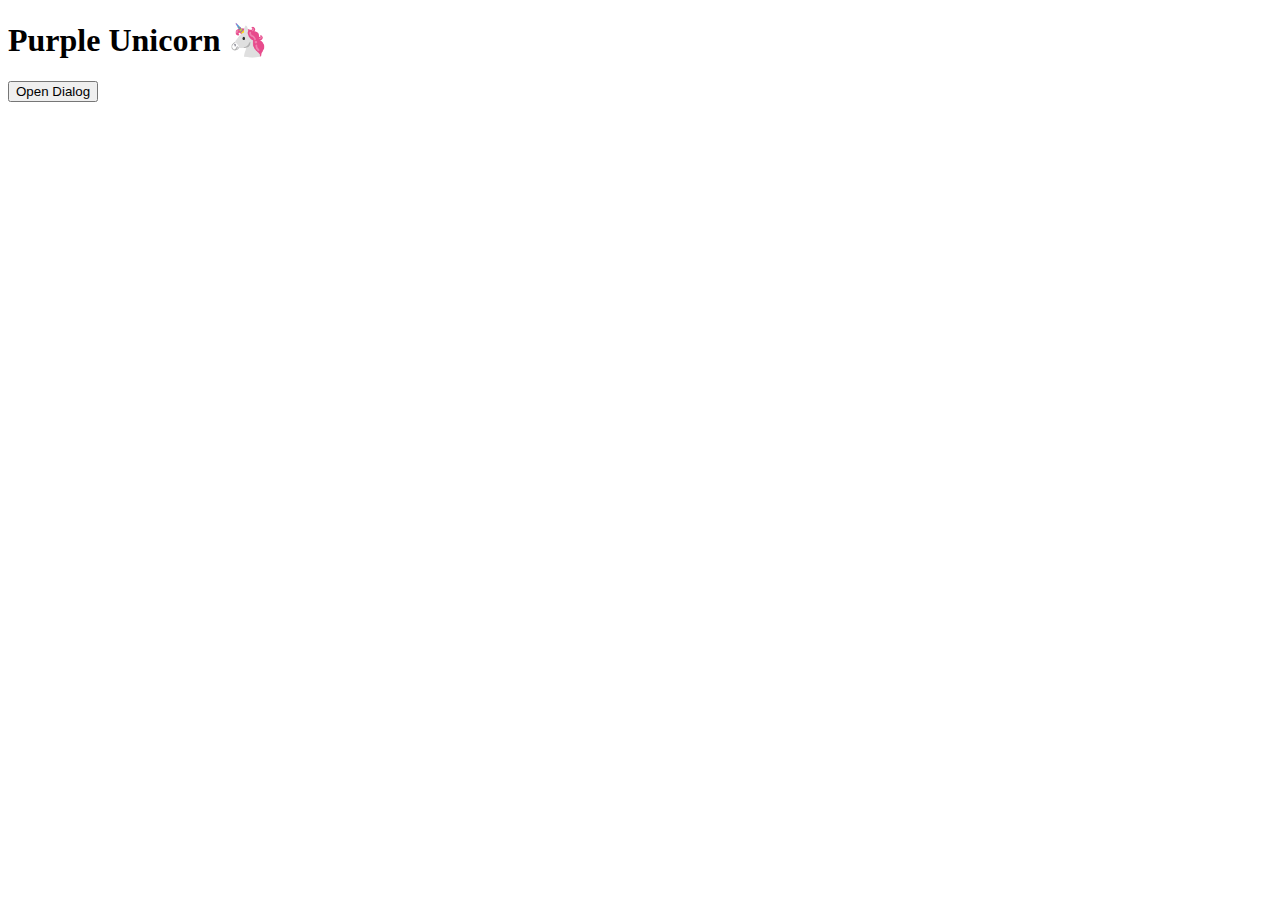
<file: hw17/index.html>
<!DOCTYPE html>
<html lang="en">
<head>
	<meta charset="UTF-8">
	<meta http-equiv="X-UA-Compatible" content="IE=edge">
	<meta name="viewport" content="width=device-width, initial-scale=1.0">
	<title>DOM Attributes</title>
  <link rel="stylesheet" href="styles/style.css">
</head>
<body>
	<header>
		<h1>Purple Unicorn 🦄</h1>
	</header>
  <main>
    <section class="section">
      <button data-dialog="example">Open Dialog</button>
    </section>
  </main>

  <section>
    <div data-dialog-id="example" role="dialog" class="app-dialog">
      <div class="app-dialog__overlay">
        <div class="app-dialog__body">
          <header class="app-dialog__header">
            <h2>Lorem ipsum dolor sit amet consectetur adipisicing elit.</h2>
          </header>
          <section>
            <div role="region" class="app-rating">
              <i>⭐️</i>
              <i>⭐️</i>
              <i>⭐️</i>
              <i>⭐️</i>
              <i>⭐️</i>
            </div>
            <p class="alert">Lorem ipsum dolor sit amet consectetur adipisicing elit. Dolores error et quod debitis est dolor fuga earum voluptates quae mollitia necessitatibus, vero unde minima ipsa saepe ipsum iure nisi cupiditate!</p>
          </section>
          <footer class="app-dialog__footer">
            <button data-dialog-reject>Close</button>
            <button data-dialog-submit>Ok</button>
          </footer>
        </div>
      </div>
    </div>
  </section>
  <script src="src/index.js"></script>
</body>
</html>
</file>
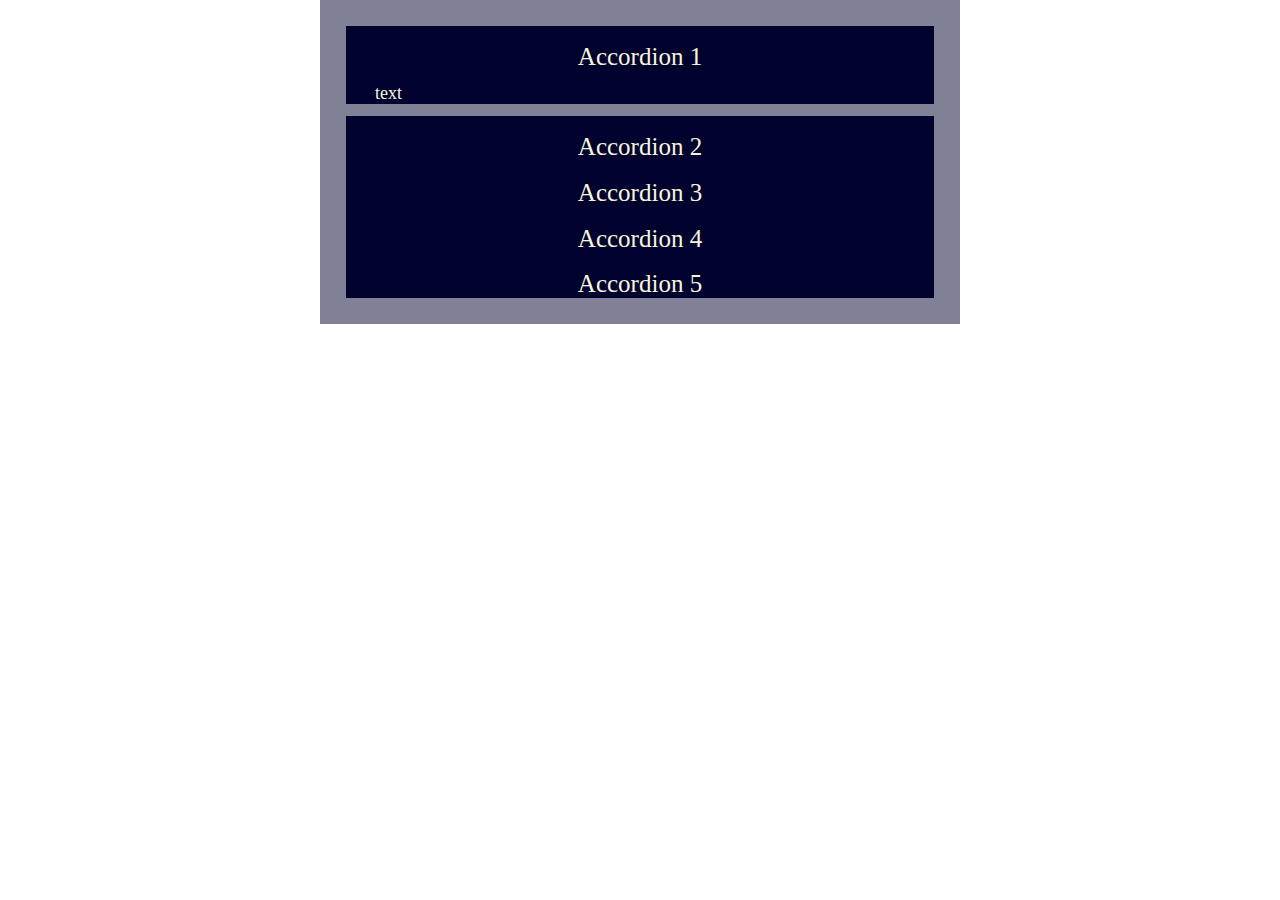
<file: hw_18/index.html>
<!DOCTYPE html>
<html lang="en">
<head>
    <meta charset="UTF-8">
    <meta http-equiv="X-UA-Compatible" content="IE=edge">
    <meta name="viewport" content="width=device-width, initial-scale=1.0">
    <title>Document</title>
    <link rel="stylesheet" href="styles/style.css">
</head>
<body>
    <div id="app"></div>
    <script src="src/index.js"></script>
</body>
</html>
</file>
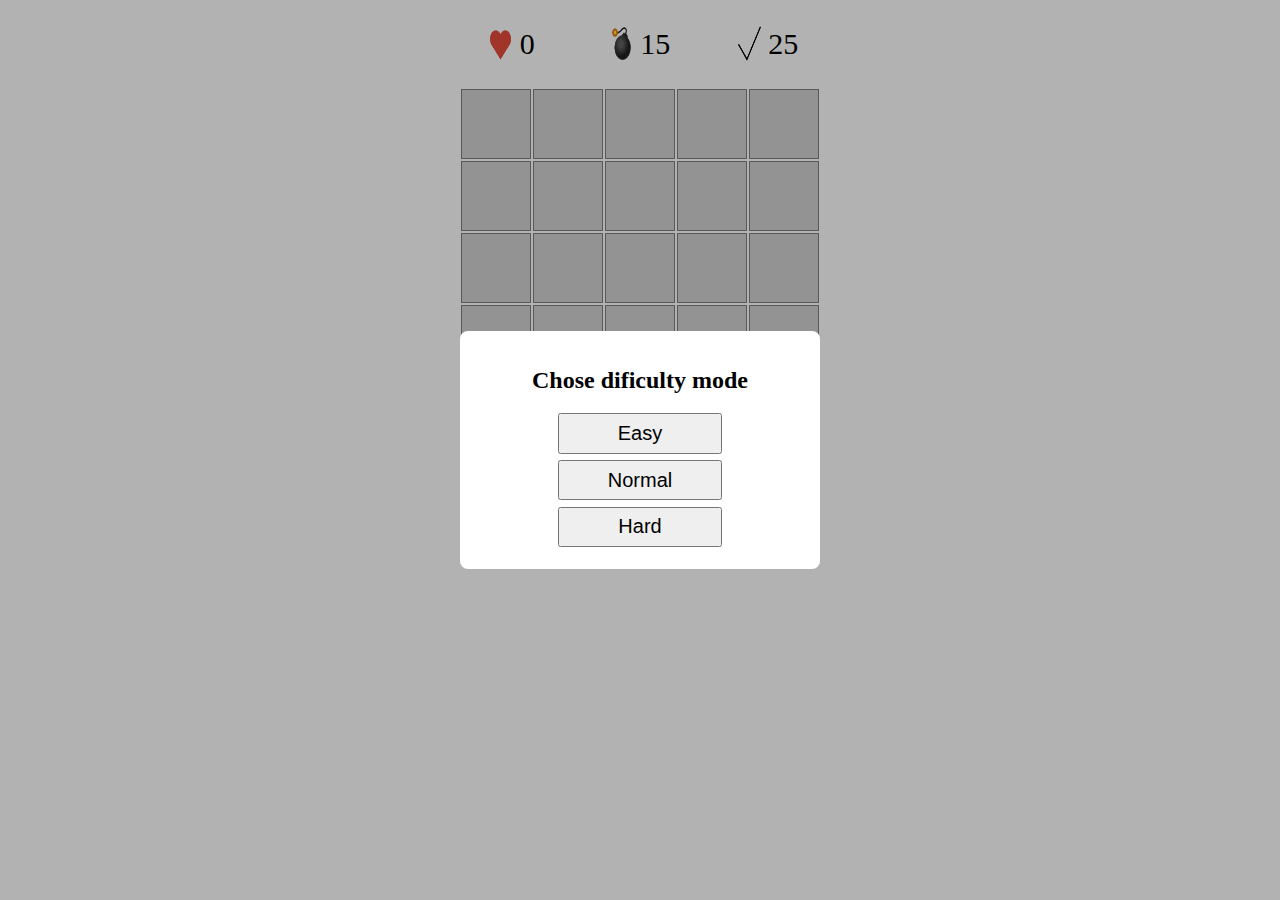
<file: hw_19/index.html>
<!DOCTYPE html>
<html lang="en">
<head>
    <meta charset="UTF-8">
    <meta http-equiv="X-UA-Compatible" content="IE=edge">
    <meta name="viewport" content="width=device-width, initial-scale=1.0">
    <title>Document</title>
    <link rel="stylesheet" href="style/style.css">
</head>
<body>
    <section class="wrapper">
        <div class="info">
            <div class="info__item">
                <div class="info__img"><img src="imgs/life.png" alt="life count"></div>
                <div class="info__text" id="life-count">3</div>
            </div>
            <div class="info__item">
                <div class="info__img"><img src="imgs/bomb.png" alt="bomb count"></div>
                <div class="info__text" id="bomb-count">-</div>
            </div>
            <div class="info__item">
                <div class="info__img"><img src="imgs/ok.png" alt="opened cells"></div>
                <div class="info__text" id="closed-count">-</div>
            </div>
        </div>
        <table id="game-field" class="game"></table>
    </section>
        <div role="dialog" class="app-dialog">
          <div class="app-dialog__overlay">
            <div class="app-dialog__body">
                <h2 id="message"></h2>
                <div class="app-dialog__container" id="settings">
                    <button class="app-dialog__button" id="easy">Easy</button>
                    <button class="app-dialog__button" id="norm">Normal</button>
                    <button class="app-dialog__button" id="hard">Hard</button>
                </div>
                <div class="app-dialog__container" id="endgame">
                    <button class="app-dialog__button" id="restart">Restart</button>
                </div>
            </div>
          </div>
        </div>
      </section>
      <script src="src/handlers.js"></script>
      <script src="src/generate.js"></script>
      <script src="src/UI.js"></script>
      <script src="src/index.js"></script>
</body>
</html>
</file>
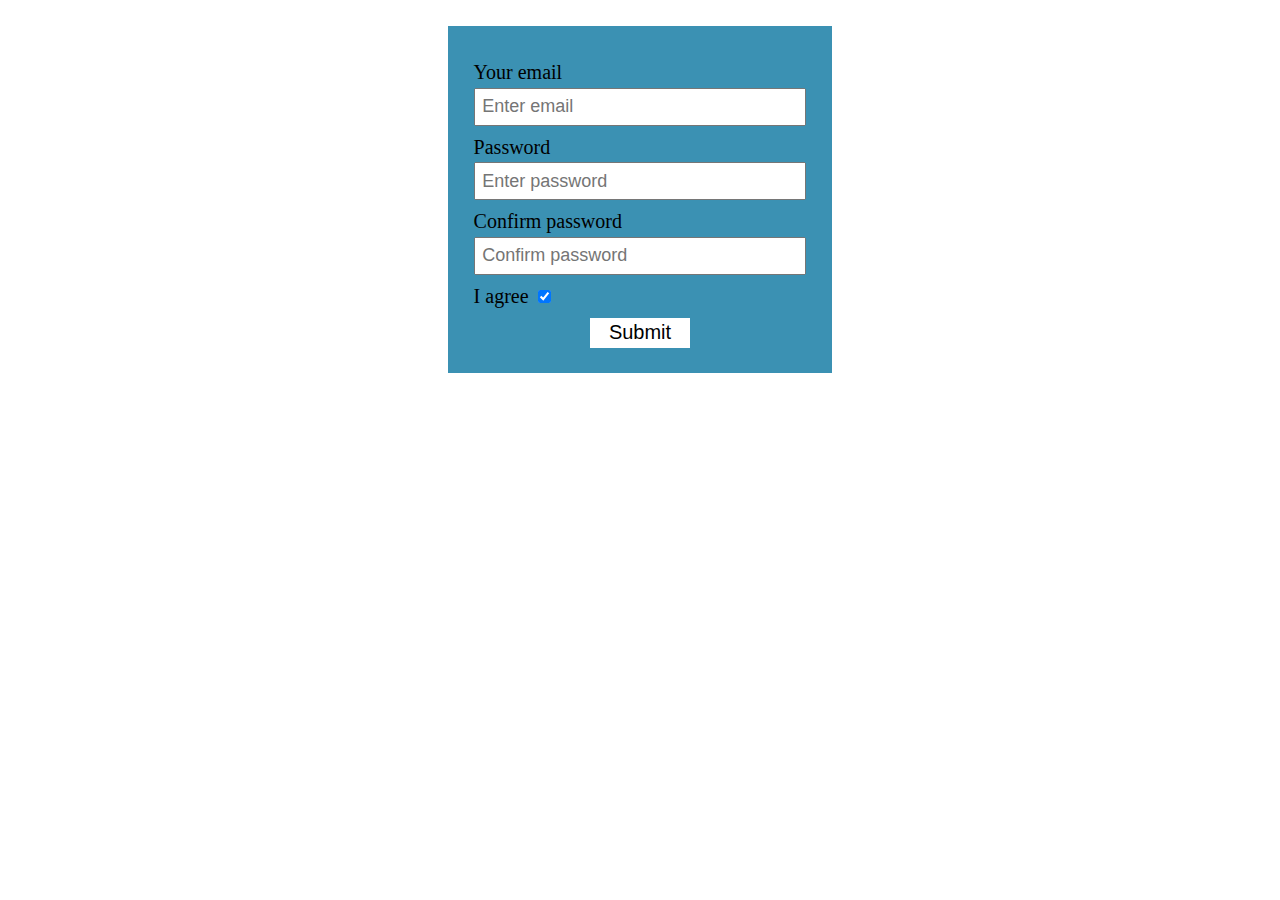
<file: hw_20/index.html>
<!DOCTYPE html>
<html lang="en">
<head>
    <meta charset="UTF-8">
    <meta http-equiv="X-UA-Compatible" content="IE=edge">
    <meta name="viewport" content="width=device-width, initial-scale=1.0">
    <title>Document</title>
    <link rel="stylesheet" href="styles/style.css">
</head>
<body>
    <form name="autorization" novalidate>
        <label for="email">
            <h3>Your email</h3>
            <input type="email" name="email" id="email" placeholder="Enter email" required>
            <span role="message"></span>
        </label>
        <label for="password">
            <h3>Password</h3>
            <input type="text" name="password" id="password" placeholder="Enter password" minlength="9" maxlength="25" required>
            <span role="message"></span>
        </label>
        <label for="passwordConfirm">
            <h3>Confirm password</h3>
            <input type="text" name="passwordConfirm" id="passwordConfirm" placeholder="Confirm password" minlength="9" maxlength="25" required>
            <span role="message"></span>
        </label>
        <label for="check" data-inline>
            <span>I agree</span>
            <input type="checkbox" name="agreement" id="check" checked>
            <span role="message"></span>
        </label>
        <label>
            <input type="submit" name="button" value="Submit">
        </label>
    </form>
    <output></output>
    <script src="src/index.js"></script>
</body>
</html>
</file>
<file: hw17/styles/style.css>
*, *::before, *::after {
    box-sizing: border-box;
  }
  
  .app-rating {
    display: flex;
  }
  
  .app-rating i {
    display: block;
    font-style: normal;
    filter: grayscale(100%);
    cursor: pointer;
  }
  
  .app-rating i:not(:last-child) {
    margin-right: 0.25em;
  }
  
  .app-rating i.previewed {
    filter: grayscale(0.5);
  }
  
  .app-rating i.selected {
    filter: none;
  }
  
  .app-dialog {
    position: fixed;
    top: 0;
    left: 0;
    right: 0;
    bottom: 0;
  }
  
  .app-dialog__overlay {
    display: flex;
    align-items: center;
    justify-content: center;
    position: fixed;
    width: 100%;
    height: 100%;
    background-color: rgba(0, 0, 0, 0.3);
  }
  
  .app-dialog__body {
    display: flex;
    flex-direction: column;
    width: 50vmin;
    height: 50vmin;
    padding: 16px;
    border-radius: 8px;
    z-index: 1;
    background-color: #fff;
  }
  
  .app-dialog__footer {
    margin-top: auto;
  }
</file>
<file: hw_18/styles/style.css>
* {
    box-sizing: border-box;
}

body, div {
    margin: 0
}

#app {
    display: flex;
    justify-content: center;
    color: beige;
}

.accordion {
    padding: 2%;
    width: 50%;
    background-color: rgba(2, 2, 46, 0.5);
}

.accordion>* {
    background-color: rgb(2, 2, 46);    
}

.accordion__item {
    padding: 3% 0 0;
    text-align: center;
    font-size: 25px;
}

.accordion__item:hover {
    background-color: rgb(4, 4, 88);
}

.accordion__body {
    text-align: justify;
    margin: 2% 5%;
    padding-left: 0;
    font-size: 18px;
}
</file>
<file: hw_19/style/style.css>
* {
    box-sizing: border-box;
}

body,
table,
tr,
td,
section,
div{
    margin: 0;
    padding: 0;
}

img {
    width: 100%; 
    height: 100%;
}

h2 {
    text-align: center;
}

.info {
    margin: 2% auto;
    width: 30%;
    display: flex;
    justify-content: space-around;
}

.info__item {
    display: flex;
    justify-content: center;
    width: 20%;
}

.info__img {
    width: 30%;
}

.info__text {
    padding: 2% 0 0 10%;
    text-align: center;
    font-size: 30px;
}

.game {
    margin: 0 auto;
}

.game__cell {
    position: relative;
    width: 70px;
    height: 70px;
    border: 1px solid gray;
    background-color: lightgray;
}

.game__front,
.game__back{
    position: absolute;
    top: 0;
    padding: 5%;
    width: 100%;
    height: 100%;
    transition: 1s;
    backface-visibility: hidden;
}

.game__back {
    transform: rotateY(180deg);
    background-color: #fff;
}

.app-dialog {
    position: fixed;
    top: 0;
    left: 0;
    right: 0;
    bottom: 0;
}

.app-dialog__body {
    display: flex;
    flex-direction: column;
    width: 40vmin;
    padding: 16px;
    border-radius: 8px;
    z-index: 1;
    background-color: #fff;
}
  
.app-dialog__overlay {
    display: flex;
    align-items: center;
    justify-content: center;
    position: fixed;
    width: 100%;
    height: 100%;
    background-color: rgba(0, 0, 0, 0.3);
}

.app-dialog__button {
    display: block;
    padding: 2% 0;
    margin: 0 auto 2%;
    width: 50%;
    font-size: 20px;
}
</file>
<file: hw_20/styles/style.css>
* {
    box-sizing: border-box;
}

body, h3, form {
    margin: 0;
    padding: 0;
}

h3 {
    margin-bottom: 1%;
    font-weight: normal;
    font-size: 20px;
}

label {
    display: block;
}

form {
    margin: 2% auto;
    padding: 2%;
    width: 30%;
    background-color: rgb(59, 145, 179);
}

h3 {
    margin-top: 3%;
}

label[for="check"] {
    margin: 3% 0;
    font-size: 20px;
}

input {
    font-size: 18px;
}

input[type="email"],
input[type="text"] {
    width: 100%;
    padding: 2%;
}


input[type="submit"] {
    margin: 0  auto;
    padding: 1%;
    width: 30%;
    display: block;
    font-size: 20px;
    border: 0;
    background-color: white;
}

input[type="submit"]:hover {
    border: 1px solid black;
}
input[type="submit"]:active {
    background-color: rgb(59, 145, 179);
}
input:invalid~span {
    color: brown;
    font-size: 14px;
}

output > div {
    margin: 5px auto;
    padding-left: 2%;
    width: 30%;
    font-size: 20px;
    font-weight: bold;
}
</file>
